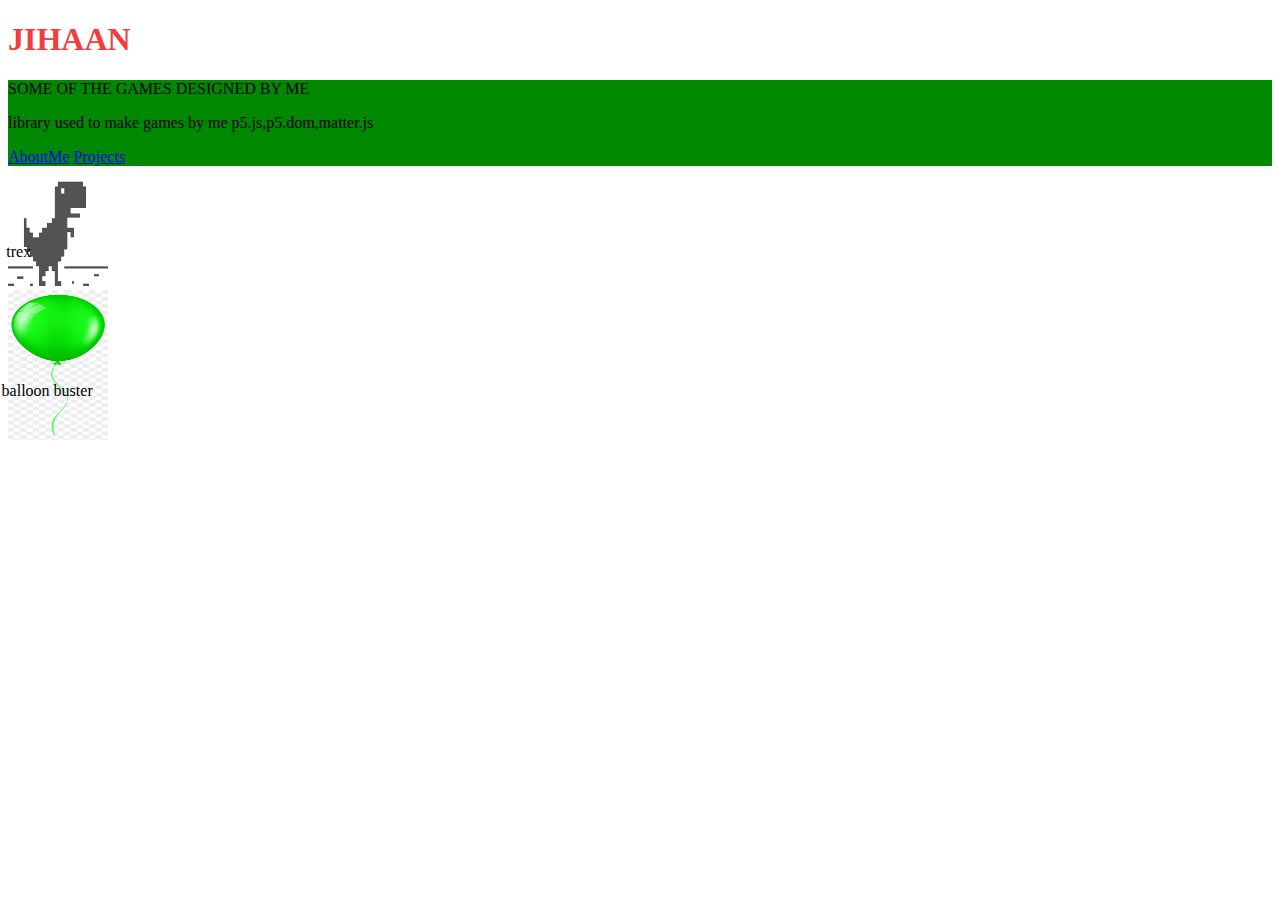
<file: index.html>
<!DOCTYPE html>
<html>

    <head>
        <link
        rel="stylesheet"
        type="text/css"
        href="style.css"/>
<title>
    JIHAAN's GAMES
</title>
    </head>
    <body>
<h1>
    JIHAAN
</h1>
<div class="games">
<p>
    SOME OF THE GAMES DESIGNED BY ME
</p>
<P>
    library used to make games by me p5.js,p5.dom,matter.js
</P>

<a href="aboutMe.html">AboutMe</a>
<a href="projects.html">Projects</a>
</div>

<div class="game">
<a href="https://editor.p5js.org/whitehatjr/sketches/SwQvxw0ey"><img src="trex.png"width=100 height=120 /></a>

<p>trex</p>
</div>
<div class = "game">
<a href="https://editor.p5js.org/nairrita/sketches/DjkIn_zg6"><img src="balloonImage.png"width=100 height=150    /></a>
<p>balloon buster</p>
</div>
    </body>

</html>
</file>
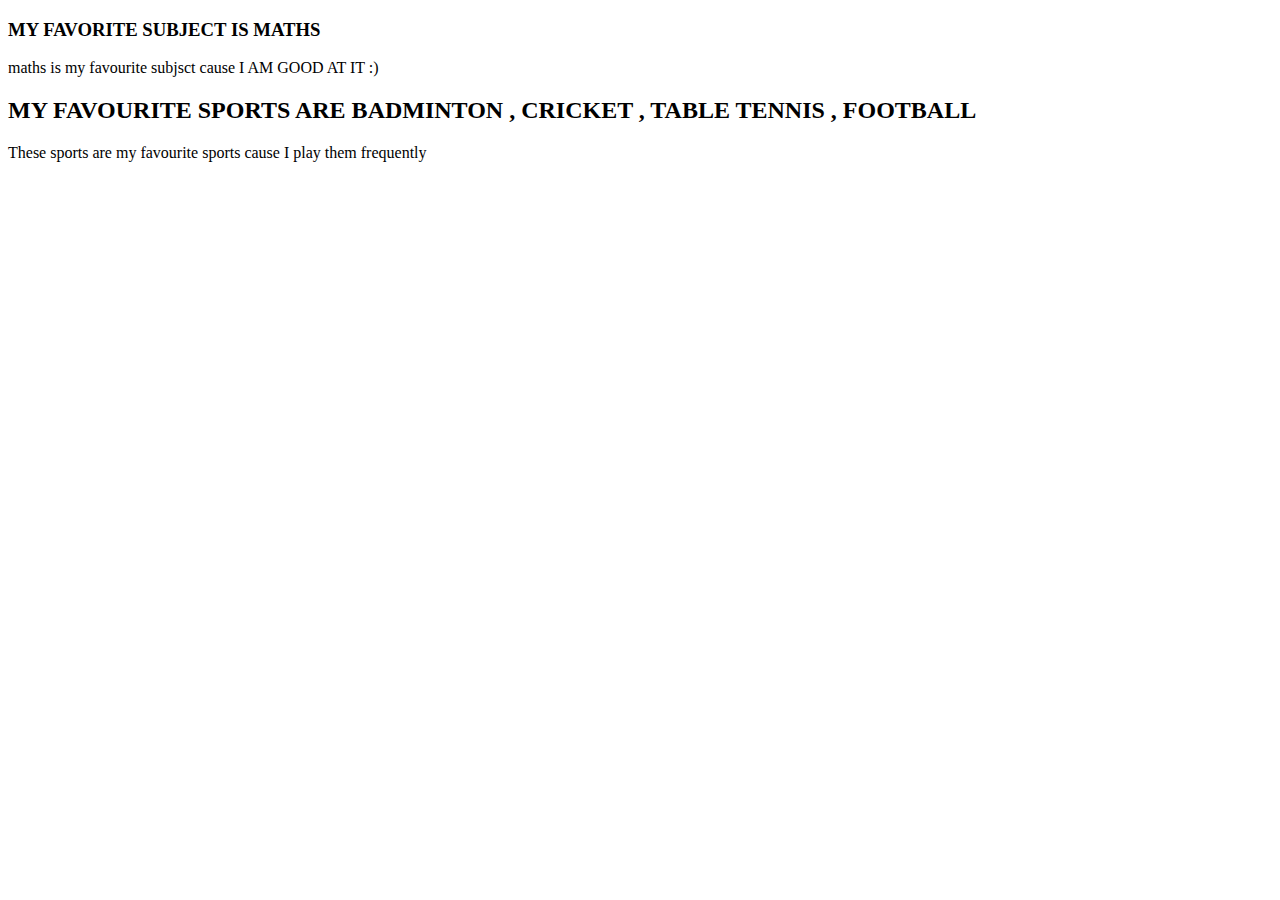
<file: aboutMe.html>
<!DOCTYPE html>
<html>
    <head>
<title>
    <link
    rel="stylesheet"
    type="text/css"
    href="style.css"/>
</title>
    </head>
    <body>
<h3>
    MY FAVORITE SUBJECT IS MATHS 
</h3>
<p>
   maths is my favourite subjsct cause I AM GOOD AT IT :)
</p>
<div class = "NICE">
<h2>
    MY FAVOURITE SPORTS ARE BADMINTON , CRICKET , TABLE TENNIS , FOOTBALL
</h2>
<P>
    These sports are my favourite sports cause I play them frequently
</P>
</div>


    </body>
</html>
</file>
<file: style.css>
h1{
    color:#f03d3d;
}
.games{
    background-color:#008800;
}
.game{

    
    display:flex;
    flex-wrap: wrap;
    justify-content:space-evenly;
    flex-direction:column;
    justify-content: first baseline;
    position:relative;
}
.game p{
    position:absolute;
    top:50%;
    transform: translate(-7%,-7%);
}
.game:hover p{
    opacity: 1;

}
.game:hover img{
    opacity: 0.33;
}
</file>
